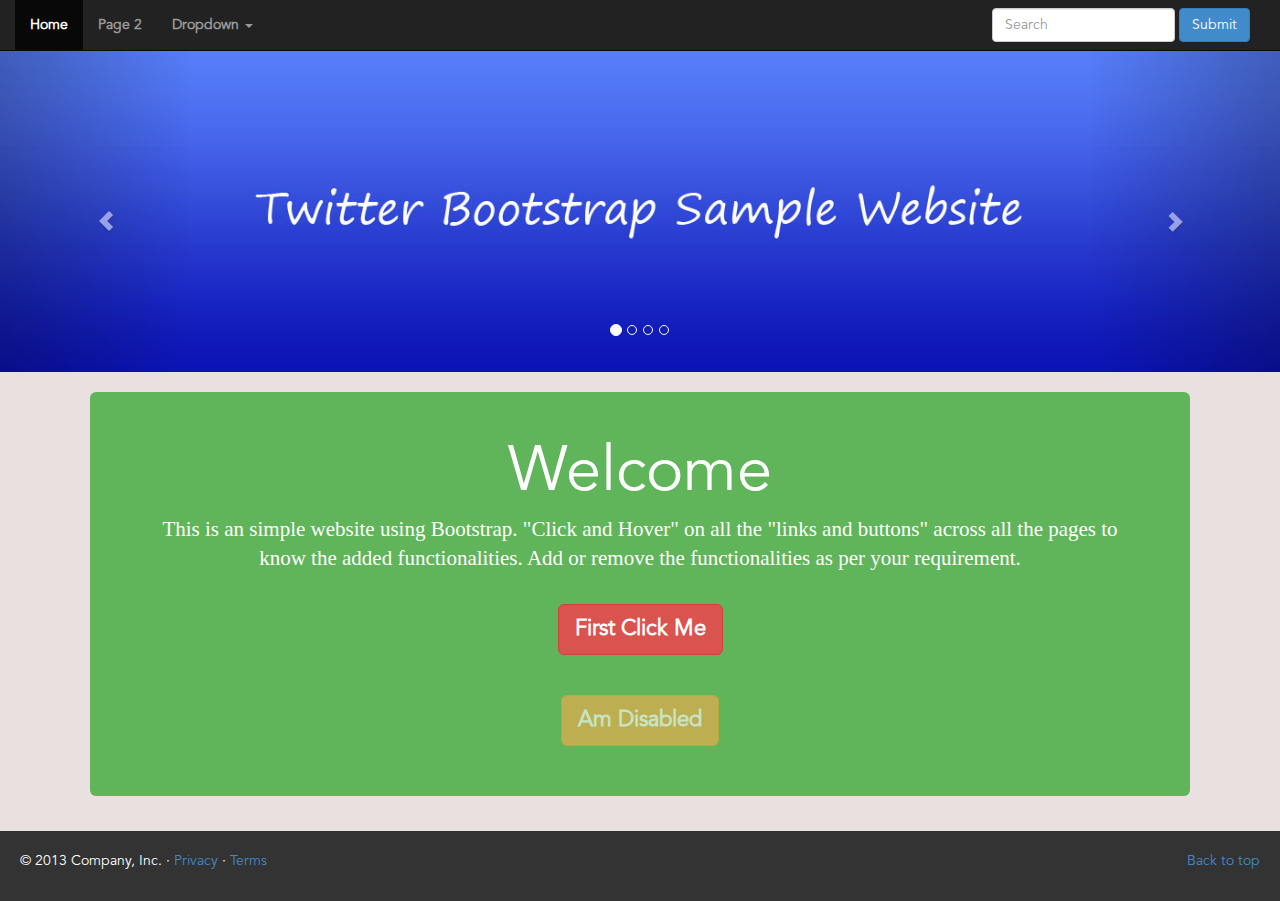
<file: index.html>
<!DOCTYPE html>
<html lang="en">
  <head>
    <meta charset="utf-8">
    <meta http-equiv="X-UA-Compatible" content="IE=edge">
    <meta name="viewport" content="width=device-width, initial-scale=1.0">
    <meta name="description" content="">
    <meta name="author" content="">
    <link rel="shortcut icon" href="assets/favicon.png">
    <title>Twitter Bootstrap</title>
    <!-- Bootstrap core CSS -->
    <link href="css/bootstrap.css" rel="stylesheet">
	<link href="css/style.css" rel="stylesheet">	
    <script src="js/jquery-1.10.2.min.js"></script>
    <script src="js/bootstrap.min.js"></script>
	<script src="js/animation.js" type="text/javascript"></script>
  </head>
<!-- NAVBAR
================================================== -->
  <body>
	<nav class="navbar navbar-inverse navbar-static-top" role="navigation">
		<div class="navbar-header">
		  <button type="button" class="navbar-toggle" data-toggle="collapse" data-target=".navbar-collapse">
			<span class="sr-only">Toggle navigation</span>
			<span class="icon-bar"></span>
			<span class="icon-bar"></span>
			<span class="icon-bar"></span>
		  </button>
		</div>
		<div class="navbar-collapse collapse">
		  <ul class="nav navbar-nav">
			<li class="active"><a href="index.html">Home</a></li>
			<li><a href="page2.html">Page 2</a></li>
			<li class="dropdown">
			  <a href="#" class="dropdown-toggle" data-toggle="dropdown">Dropdown <b class="caret"></b></a>
			  <ul class="dropdown-menu">
				<li><a href="#">SubPage 1</a></li>
				<li><a href="#">SubPage 2</a></li>
				<li><a href="#">SubPage 3</a></li>
				<li><a href="#">SubPage 4</a></li>
			  </ul>
			</li>
		  </ul>
		  <form class="navbar-form navbar-right" role="search">
			<div class="form-group">
			<input type="text" class="form-control" placeholder="Search">
			</div>
			<button type="submit" class="btn btn-primary tooltip-hover" data-toggle="tooltip" title="I am Tooltip!!!   On Click of this 'Submit button' add functionality for Search" data-placement='bottom'>Submit</button>
		</form>
		</div>
	</nav>
    <!-- Carousel
    ================================================== -->
    <div id="myCarousel" class="carousel slide" data-ride="carousel">
      <!-- Indicators -->
      <ol class="carousel-indicators">
        <li data-target="#myCarousel" data-slide-to="0" class="active"></li>
        <li data-target="#myCarousel" data-slide-to="1"></li>
        <li data-target="#myCarousel" data-slide-to="2"></li>
		<li data-target="#myCarousel" data-slide-to="3"></li>
      </ol>
      <div class="carousel-inner">
        <div class="item active">
          <img src="assets/first-slide.jpg" alt="First slide">
        </div>
        <div class="item">
          <img src="assets/second-slide.jpg" alt="Second slide">
        </div>
        <div class="item">
          <img src="assets/third-slide.jpg" alt="Third slide">
        </div>
		<div class="item">
          <img src="assets/fourth-slide.jpg" alt="Fourth slide">
        </div>
      </div>
      <a class="left carousel-control" href="#myCarousel" data-slide="prev"><span class="glyphicon glyphicon-chevron-left"></span></a>
      <a class="right carousel-control" href="#myCarousel" data-slide="next"><span class="glyphicon glyphicon-chevron-right"></span></a>
    </div><!-- /.carousel -->
	<div class="container">
		<div class="jumbotron">
		  <h1>Welcome</h1>
		  <p>This is an simple website using Bootstrap. "Click and Hover" on all the "links and buttons" across all the pages to know the added functionalities. Add or remove the functionalities as per your requirement.</p>
		<div class="btn-align"><a class="btn btn-danger btn-lg" id="click-me-btn" data-toggle="modal" data-target="#myModal" href="#">First Click Me</a>
		<!-- Modal -->
		<div class="modal fade" id="myModal" tabindex="-1" role="dialog" aria-labelledby="myModalLabel" aria-hidden="true">
		  <div class="modal-dialog">
			<div class="modal-content">
			  <div class="modal-header">
				<button type="button" class="close" data-dismiss="modal" aria-hidden="true">&times;</button>
				<h4 class="modal-title" id="myModalLabel">Thank You!!! I am Modal Popup</h4>
			  </div>
			  <div class="modal-body">
				 Here you can add any controls or static contents. On click of "save changes" button save the changes using any specific functionality code.
			  </div>
			  <div class="modal-footer">
				<button type="button" class="btn btn-default" data-dismiss="modal">Close</button>
				<button type="button" class="btn btn-primary">Save changes</button>
			  </div>		
			</div><!-- /.modal-content -->
		  </div><!-- /.modal-dialog -->
		</div><!-- /.modal -->
		</div>
		<div class="btn-align"><a class="btn btn-warning btn-lg" id="alert-me-btn" role="button" data-toggle="popover" data-content="Click below button again to Close me!!!" role="button" data-original-title="I am Popover" data-placement="top" disabled>Am Disabled</a></div>
		<!--<div class="alert-box" style="display:none">
			<div class="alert alert-danger">
			  <button type="button" class="close" data-dismiss="alert" aria-hidden="true">&times;</button>
			  <span class="glyphicon glyphicon-warning-sign"></span>&nbsp;&nbsp;<strong>I am Alert Box</strong> <br/>You can close me by clicking close button at the end&nbsp;&nbsp;<span class="glyphicon glyphicon-arrow-right"></span>
			</div>
		</div>-->
		</div>
	  </div>
	  <!-- FOOTER -->
	  <footer>
		<p class="pull-right"><a href="#">Back to top</a></p>
		<p>&copy; 2013 Company, Inc. &middot; <a href="#">Privacy</a> &middot; <a href="#">Terms</a></p>
	  </footer>
  </body>
</html>
</file>
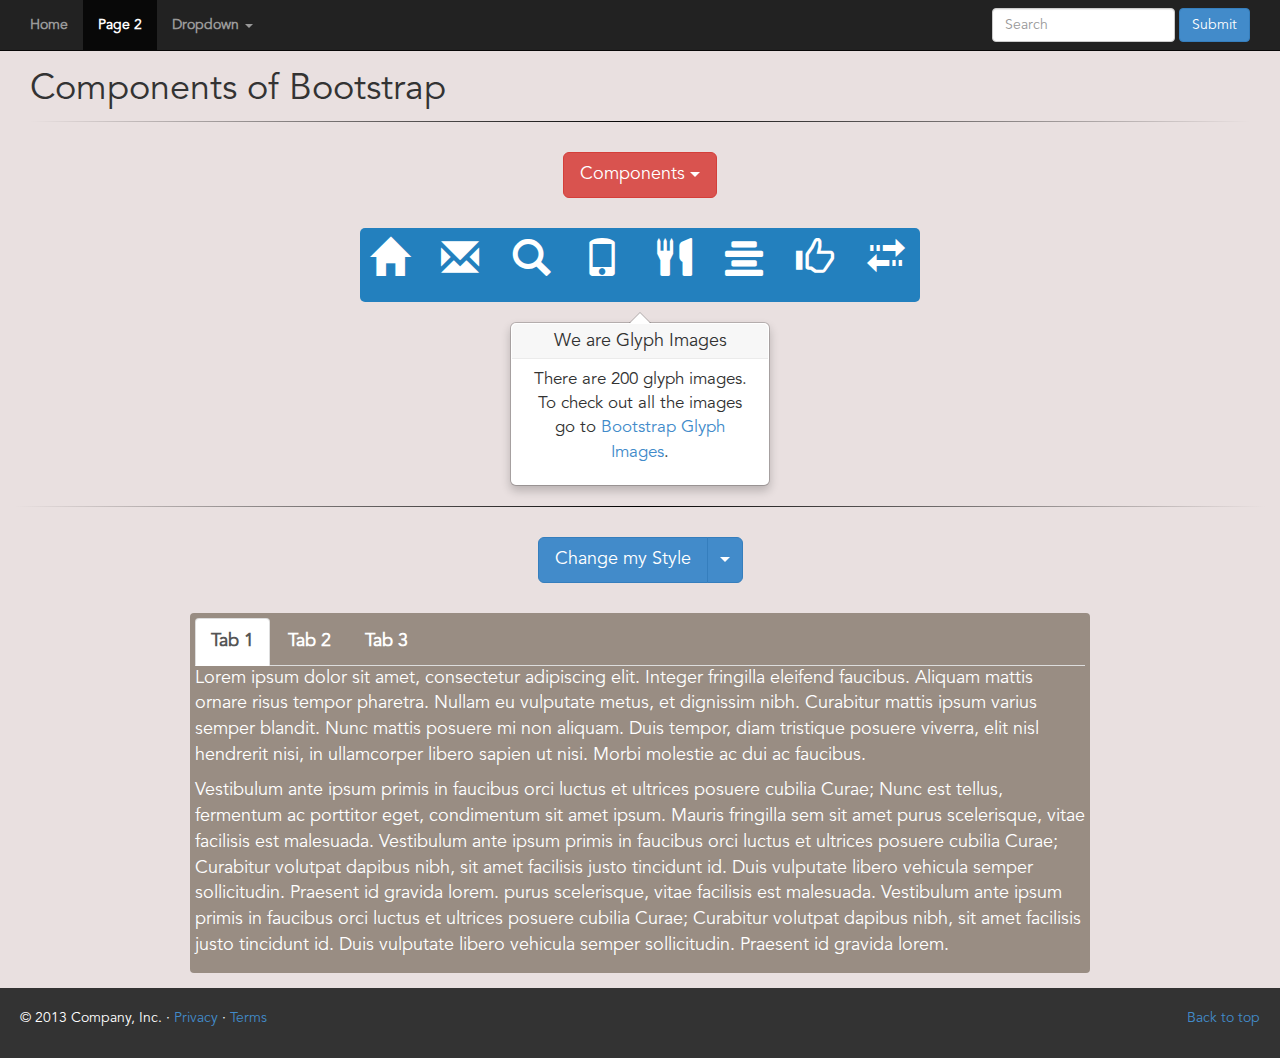
<file: page2.html>
<!DOCTYPE html>
<html lang="en">
  <head>
    <meta charset="utf-8">
    <meta http-equiv="X-UA-Compatible" content="IE=edge">
    <meta name="viewport" content="width=device-width, initial-scale=1.0">
    <meta name="description" content="">
    <meta name="author" content="">
    <title>Twitter Bootstrap</title>
    <!-- Bootstrap core CSS -->
    <link href="css/bootstrap.css" rel="stylesheet">
	<link href="css/style.css" rel="stylesheet">
	<link rel="shortcut icon" href="assets/favicon.ico" >
    <script src="js/jquery-1.10.2.min.js"></script>
    <script src="js/bootstrap.min.js"></script>
	<script src="js/animation.js" type="text/javascript"></script>
  </head>
<!-- NAVBAR
================================================== -->
  <body>
	<nav class="navbar navbar-inverse navbar-static-top" role="navigation">
		<div class="navbar-header">
		  <button type="button" class="navbar-toggle" data-toggle="collapse" data-target=".navbar-collapse">
			<span class="sr-only">Toggle navigation</span>
			<span class="icon-bar"></span>
			<span class="icon-bar"></span>
			<span class="icon-bar"></span>
		  </button>
		</div>
		<div class="navbar-collapse collapse">
		  <ul class="nav navbar-nav">
			<li><a href="index.html">Home</a></li>
			<li class="active"><a href="page2.html">Page 2</a></li>
			<li class="dropdown">
			  <a href="#" class="dropdown-toggle" data-toggle="dropdown">Dropdown <b class="caret"></b></a>
			  <ul class="dropdown-menu">
				<li><a href="#">SubPage 1</a></li>
				<li><a href="#">SubPage 2</a></li>
				<li><a href="#">SubPage 3</a></li>
				<li><a href="#">SubPage 4</a></li>
			  </ul>
			</li>
		  </ul>
		  <form class="navbar-form navbar-right" role="search">
			<div class="form-group">
			<input type="text" class="form-control" placeholder="Search">
			</div>
			<button type="submit" class="btn btn-primary tooltip-hover" data-toggle="tooltip" title="I am Tooltip!!!   On Click of this 'Submit button' add functionality for Search" data-placement='bottom'>Submit</button>
		</form>
		</div>
	</nav>
	<div class="row page2-body">
		<div class="items-align col-md-12">
			<h1>Components of Bootstrap</h1>
			<div class="divider"></div>
			<div class="col-btns">
				<div class="btn-group">
				  <button type="button" class="btn btn-danger btn-lg dropdown-toggle" data-toggle="dropdown">Components
					<span class="caret"></span>
				  </button>
				  <ul class="dropdown-menu" role="menu">
					<li id="glyph-images"><a href="#">Glyph Images</a></li>
					<li id="badge-component"><a href="#">Badges</a></li>
					<li id="button-styles"><a href="#">Buttons</a></li>
					<li id="button-component"><a href="#">Button Dropdown</a></li>
					<li id="input-groups"><a href="#">Input Groups</a></li>
					<li id="alert-boxes"><a href="#">Alert Boxes</a></li>
					<li id="progress-bars"><a href="#">Progress Bars</a></li>
				  </ul>
				</div>
			</div>
			<div class="glyph-images">
				<div class="glyphicons-col">
					<span class="glyphicon glyphicon-home"></span>&nbsp;&nbsp;
					<span class="glyphicon glyphicon-envelope"></span>&nbsp;&nbsp;
					<span class="glyphicon glyphicon-search"></span>&nbsp;&nbsp;
					<span class="glyphicon glyphicon-phone"></span>&nbsp;&nbsp;
					<span class="glyphicon glyphicon-cutlery"></span>&nbsp;&nbsp;
					<span class="glyphicon glyphicon-align-center"></span>&nbsp;&nbsp;
					<span class="glyphicon glyphicon-thumbs-up"></span>&nbsp;&nbsp;
					<span class="glyphicon glyphicon-transfer"></span>
				</div>
				<div class="popover bottom">
					<div class="arrow"></div>
					<h3 class="popover-title">We are Glyph Images</h3>
					<div class="popover-content">
					  <p>There are 200 glyph images. To check out all the images go to <a href="http://getbootstrap.com/components/#glyphicons" target="blank">Bootstrap Glyph Images</a>.</p>
					</div>
				</div>
			</div>
			<div class="badge-component" style="display:none">
				<ul class="list-group">
				  <li class="list-group-item">
					<span class="badge">3</span>
					Item 1
				  </li>
				  <li class="list-group-item">
					<span class="badge">10</span>
					Item 2
				  </li>
				  <li class="list-group-item">
					<span class="badge">7</span>
					Item 3
				  </li>
				  <li class="list-group-item">
					<span class="badge">22</span>
					Item 4
				  </li>
				</ul>
				<div class="popover bottom">
					<div class="arrow"></div>
					<h3 class="popover-title">I am Badge Component</h3>
					<div class="popover-content">
					  <p>I can be used to show unread items. Here static numbers are used for demo purpose.</p>
					</div>
				</div>
			</div>
			<div class="button-styles" style="display:none">
				<button type="button" class="btn btn-lg btn-default">Default Button</button>
				<button type="button" class="btn btn-lg btn-primary">Primary Button</button>
				<button type="button" class="btn btn-lg btn-success">Success Button</button>
				<button type="button" class="btn btn-lg btn-info">Info Button</button>
				<button type="button" class="btn btn-lg btn-danger">Danger Button</button>
				<div class="popover bottom">
					<div class="arrow"></div>
					<h3 class="popover-title">Buttons</h3>
					<div class="popover-content">
					  <p>These are different types of buttons. Button styles can be modified by adding different classes such as "btn-default", "btn-primary", "btn-success", "btn-info" and "btn-danger".</p>
					</div>
				</div>
			</div>
			<div class="button-component" style="display:none;">
				<div class="btn-group">
				  <button type="button" class="btn btn-lg btn-danger dropdown-toggle" data-toggle="dropdown">
					Button 1 <span class="caret"></span>
				  </button>
				  <ul class="dropdown-menu" role="menu">
					<li><a href="#">Dropdown Item 1</a></li>
					<li><a href="#">Dropdown Item 2</a></li>
					<li><a href="#">Dropdown Item 3</a></li>
				  </ul>
				</div>
				<div class="btn-group">
				  <button type="button" class="btn btn-lg btn-primary">Button 2</button>
				  <button type="button" class="btn btn-lg btn-primary dropdown-toggle" data-toggle="dropdown">
					<span class="caret"></span>
					<span class="sr-only">Toggle Dropdown</span>
				  </button>
				  <ul class="dropdown-menu" role="menu">
					<li><a href="#">Dropdown Item 1</a></li>
					<li><a href="#">Dropdown Item 2</a></li>
					<li><a href="#">Dropdown Item 3</a></li>
				  </ul>
				</div>
				<div class="btn-group dropup">
				  <button type="button" class="btn btn-lg btn-warning">Button 3</button>
				  <button type="button" class="btn btn-lg btn-warning dropdown-toggle" data-toggle="dropdown">
					<span class="caret"></span>
					<span class="sr-only">Toggle Dropdown</span>
				  </button>
				  <ul class="dropdown-menu">
					<li><a href="#">Dropdown Item 1</a></li>
					<li><a href="#">Dropdown Item 2</a></li>
					<li><a href="#">Dropdown Item 3</a></li>
				  </ul>
				</div>
				<div class="btn-group right dropup">
				  <button type="button" class="btn btn-lg btn-success">Button 4</button>
				  <button type="button" class="btn btn-lg btn-success dropdown-toggle" data-toggle="dropdown">
					<span class="caret"></span>
					<span class="sr-only">Toggle Dropdown</span>
				  </button>
				  <ul class="dropdown-menu pull-right">
					<li><a href="#">Dropdown Item 1</a></li>
					<li><a href="#">Dropdown Item 2</a></li>
					<li><a href="#">Dropdown Item 3</a></li>
				  </ul>
				</div>
				<div class="popover bottom">
					<div class="arrow"></div>
					<h3 class="popover-title">Buttons with dropdowns</h3>
					<div class="popover-content">
					  <p>These are buttons with different styles of dropdowns. Styles for dropdown menu should be added using extra styles.</p>
					</div>
				</div>
			</div>
			<div class="input-groups" style="display:none;">
				<div class="input-group">
				  <span class="input-group-addon">@</span>
				  <input type="text" class="form-control" placeholder="Email">
				</div><br/>
				<div class="input-group">
				  <input type="text" class="form-control" placeholder="Value">
				  <span class="input-group-addon">.00</span>
				</div><br/>
				<div class="input-group">
				  <span class="input-group-addon">$</span>
				  <input type="text" class="form-control" placeholder="Name and Value">
				  <span class="input-group-addon">.00</span>
				</div>
				<div class="popover bottom">
					<div class="arrow"></div>
					<h3 class="popover-title">I am Input Group Component</h3>
					<div class="popover-content">
					  <p>These are form controls with prepend and append texts.</p>
					</div>
				</div>
			</div>
			<div class="progress-bars" style="display:none;">
				<div class="progress">
				  <div class="progress-bar progress-bar-success" role="progressbar" aria-valuenow="40" aria-valuemin="0" aria-valuemax="100" style="width: 40%">
					<span class="sr-only">40% Complete (success)</span>
				  </div>
				</div>
				<div class="progress progress-striped">
				  <div class="progress-bar progress-bar-info" role="progressbar" aria-valuenow="20" aria-valuemin="0" aria-valuemax="100" style="width: 20%">
					<span class="sr-only">20% Complete</span>
				  </div>
				</div>
				<div class="progress progress-striped active">
				  <div class="progress-bar progress-bar-warning" role="progressbar" aria-valuenow="60" aria-valuemin="0" aria-valuemax="100" style="width: 60%">
					<span class="sr-only">60% Complete (warning)</span>
				  </div>
				</div>
				<div class="progress">
				  <div class="progress-bar progress-bar-success" style="width: 35%">
					<span class="sr-only">35% Complete (success)</span>
				  </div>
				  <div class="progress-bar progress-bar-warning" style="width: 20%">
					<span class="sr-only">20% Complete (warning)</span>
				  </div>
				  <div class="progress-bar progress-bar-danger" style="width: 10%">
					<span class="sr-only">10% Complete (danger)</span>
				  </div>
				</div>
				<div class="popover bottom">
					<div class="arrow"></div>
					<h3 class="popover-title">I am Progress bar</h3>
					<div class="popover-content">
					  <p>These are different styles of progress bars. Here values are static for demo purpose.</p>
					</div>
				</div>
			</div>
			<div class="alert-boxes" style="display:none" >
				<div class="alert alert-warning alert-dismissable">
				  <button type="button" class="close" data-dismiss="alert" aria-hidden="true">&times;</button>
				  <strong>Warning!</strong> This is warning alert!!! Can close me clicking close icon at the end.
				</div>
				<div class="alert alert-info alert-dismissable">
				  <button type="button" class="close" data-dismiss="alert" aria-hidden="true">&times;</button>
				  <strong>Info!</strong> This is info alert!!! Can close me clicking close icon at the end
				</div>
				<div class="alert alert-success alert-dismissable">
				  <button type="button" class="close" data-dismiss="alert" aria-hidden="true">&times;</button>
				  <strong>Success!</strong> This is success alert!!! Can close me clicking close icon at the end
				</div>
				<div class="alert alert-danger alert-dismissable">
				  <button type="button" class="close" data-dismiss="alert" aria-hidden="true">&times;</button>
				  <strong>Danger!</strong> This is danger alert!!! Can close me clicking close icon at the end
				</div>
				<div class="popover bottom">
					<div class="arrow"></div>
					<h3 class="popover-title">We are Alert boxes</h3>
					<div class="popover-content">
					  <p>Alert boxes can also be created without close icon. </p>
					</div>
				</div>
			</div>
		</div>
		<div class="divider"></div>
		<div class="col-md-12">
			<div class="col-btns">
				<div class="btn-group">
				  <button type="button" class="btn btn-primary btn-lg">Change my Style</button>
				  <button type="button" class="btn btn-primary btn-lg dropdown-toggle" data-toggle="dropdown">
					<span class="caret"></span>
					<span class="sr-only">Toggle Dropdown</span>
				  </button>
				  <ul class="dropdown-menu navbar-style" role="menu">
					<li><a href="javascript:void(0)">Tabs Style</a></li>
					<li><a href="javascript:void(0)">Pills Style</a></li>
					<li><a href="javascript:void(0)">Collapse Style</a></li>
				  </ul>
				</div>
			</div>
			<div>
				<div class="tab-align">
					<ul class="nav nav-tabs">
					  <li class="active"><a href="#tab1" data-toggle="tab">Tab 1</a></li>
					  <li><a href="#tab2" data-toggle="tab">Tab 2</a></li>
					  <li><a href="#tab3" data-toggle="tab">Tab 3</a></li>
					</ul>
					<div class="tab-content">
					  <div class="tab-pane fade in active" id="tab1">
					  <p>Lorem ipsum dolor sit amet, consectetur adipiscing elit. Integer fringilla eleifend faucibus. Aliquam mattis ornare risus tempor pharetra. Nullam eu vulputate metus, et dignissim nibh. Curabitur mattis ipsum varius semper blandit. Nunc mattis posuere mi non aliquam. Duis tempor, diam tristique posuere viverra, elit nisl hendrerit nisi, in ullamcorper libero sapien ut nisi. Morbi molestie ac dui ac faucibus.</p>
					  <p>Vestibulum ante ipsum primis in faucibus orci luctus et ultrices posuere cubilia Curae; Nunc est tellus, fermentum ac porttitor eget, condimentum sit amet ipsum. Mauris fringilla sem sit amet purus scelerisque, vitae facilisis est malesuada. Vestibulum ante ipsum primis in faucibus orci luctus et ultrices posuere cubilia Curae; Curabitur volutpat dapibus nibh, sit amet facilisis justo tincidunt id. Duis vulputate libero vehicula semper sollicitudin. Praesent id gravida lorem. purus scelerisque, vitae facilisis est malesuada. Vestibulum ante ipsum primis in faucibus orci luctus et ultrices posuere cubilia Curae; Curabitur volutpat dapibus nibh, sit amet facilisis justo tincidunt id. Duis vulputate libero vehicula semper sollicitudin. Praesent id gravida lorem.</p>
					  </div>
					  <div class="tab-pane fade" id="tab2">
					  <p>Vestibulum ante ipsum primis in faucibus orci luctus et ultrices posuere cubilia Curae; Nunc est tellus, fermentum ac porttitor eget, condimentum sit amet ipsum. Mauris fringilla sem sit amet purus scelerisque, vitae facilisis est malesuada. Vestibulum ante ipsum primis in faucibus orci luctus et ultrices posuere cubilia Curae; Curabitur volutpat dapibus nibh, sit amet facilisis justo tincidunt id. Duis vulputate libero vehicula semper sollicitudin. Praesent id gravida lorem.</p><br/>
					  <p>Integer vulputate est tellus, et semper sapien viverra et. Cras dictum ligula quis lectus porttitor, et tempor tortor imperdiet. Quisque adipiscing rhoncus lacus sed adipiscing. Nam quis sodales mi. Integer eget tortor commodo, porttitor justo id, dictum velit. Aliquam ullamcorper dolor nec mauris fringilla mattis. Sed ac suscipit erat.</p><br/>
					  <p> Nam quis sodales mi. Integer eget tortor commodo, porttitor justo id, dictum velit. Aliquam ullamcorper dolor nec mauris fringilla mattis. Sed ac suscipit erat.</p>
					  </div>
					  <div class="tab-pane fade" id="tab3">
					  <p>Donec auctor justo velit, non dictum est scelerisque scelerisque. Integer rhoncus magna eros, quis gravida tellus dictum eget. Vestibulum suscipit gravida suscipit. Sed id neque nec lectus euismod blandit. Maecenas ultricies purus ut nisi rhoncus bibendum. Nulla fringilla erat eu augue bibendum, eu lobortis arcu eleifend. Etiam dapibus consequat neque, non ultrices diam. Donec id purus fermentum urna suscipit sollicitudin non non erat. Phasellus aliquet, ante nec gravida lobortis, nunc orci mollis ipsum, eu feugiat quam ipsum at arcu. Pellentesque ut lacinia justo, id accumsan mi. Nunc velit ligula, vehicula eget tincidunt sed, pellentesque nec ante. Praesent fringilla aliquam dui eu faucibus. Duis vel scelerisque urna.</p><br/>
					  <p>Vestibulum ante ipsum primis in faucibus orci luctus et ultrices posuere cubilia Curae; Nunc est tellus, fermentum ac porttitor eget, condimentum sit amet ipsum. Mauris fringilla sem sit amet purus scelerisque, vitae facilisis est malesuada. Vestibulum ante ipsum primis in faucibus orci luctus et ultrices posuere cubilia Curae; Curabitur volutpat dapibus nibh, sit amet facilisis justo tincidunt id. Duis vulputate libero vehicula semper sollicitudin. Praesent id gravida lorem.</p>
					  </div>
					</div>
				</div>
				<div class="panel-group collapse-tabs" style="display:none" id="accordion">
				  <div class="panel panel-default">
					<div class="panel-heading">
					  <h4 class="panel-title">
						<a data-toggle="collapse" data-parent="#accordion" href="#collapseOne">
						  Horizontal Tab 1 (Click on this link)
						</a>
					  </h4>
					</div>
					<div id="collapseOne" class="panel-collapse collapse in">
					  <div class="panel-body">
						Anim pariatur cliche reprehenderit, enim eiusmod high life accusamus terry richardson ad squid. 3 wolf moon officia aute, non cupidatat skateboard dolor brunch. Food truck quinoa nesciunt laborum eiusmod. Brunch 3 wolf moon tempor, sunt aliqua put a bird on it squid single-origin coffee nulla assumenda shoreditch et. Nihil anim keffiyeh helvetica, craft beer labore wes anderson cred nesciunt sapiente ea proident. Ad vegan excepteur butcher vice lomo. Leggings occaecat craft beer farm-to-table, raw denim aesthetic synth nesciunt you probably haven't heard of them accusamus labore sustainable VHS.
					  </div>
					</div>
				  </div>
				  <div class="panel panel-default">
					<div class="panel-heading">
					  <h4 class="panel-title">
						<a data-toggle="collapse" data-parent="#accordion" href="#collapseTwo">
						  Horizontal Tab 2 (Click on this link)
						</a>
					  </h4>
					</div>
					<div id="collapseTwo" class="panel-collapse collapse">
					  <div class="panel-body">
						Anim pariatur cliche reprehenderit, enim eiusmod high life accusamus terry richardson ad squid. 3 wolf moon officia aute, non cupidatat skateboard dolor brunch. Food truck quinoa nesciunt laborum eiusmod. Brunch 3 wolf moon tempor, sunt aliqua put a bird on it squid single-origin coffee nulla assumenda shoreditch et. Nihil anim keffiyeh helvetica, craft beer labore wes anderson cred nesciunt sapiente ea proident. Ad vegan excepteur butcher vice lomo. Leggings occaecat craft beer farm-to-table, raw denim aesthetic synth nesciunt you probably haven't heard of them accusamus labore sustainable VHS.
					  </div>
					</div>
				  </div>
				  <div class="panel panel-default">
					<div class="panel-heading">
					  <h4 class="panel-title">
						<a data-toggle="collapse" data-parent="#accordion" href="#collapseThree">
						  Horizontal Tab 3 (Click on this link)
						</a>
					  </h4>
					</div>
					<div id="collapseThree" class="panel-collapse collapse">
					  <div class="panel-body">
						Anim pariatur cliche reprehenderit, enim eiusmod high life accusamus terry richardson ad squid. 3 wolf moon officia aute, non cupidatat skateboard dolor brunch. Food truck quinoa nesciunt laborum eiusmod. Brunch 3 wolf moon tempor, sunt aliqua put a bird on it squid single-origin coffee nulla assumenda shoreditch et. Nihil anim keffiyeh helvetica, craft beer labore wes anderson cred nesciunt sapiente ea proident. Ad vegan excepteur butcher vice lomo. Leggings occaecat craft beer farm-to-table, raw denim aesthetic synth nesciunt you probably haven't heard of them accusamus labore sustainable VHS.
					  </div>
					</div>
				  </div>
				</div>
			</div>
		</div>		
		
	</div>
	  <!-- FOOTER -->
	  <footer>
		<p class="pull-right"><a href="#">Back to top</a></p>
		<p>&copy; 2013 Company, Inc. &middot; <a href="#">Privacy</a> &middot; <a href="#">Terms</a></p>
	  </footer>
  </body>
</html>
</file>
<file: css/style.css>
article, aside, audio, canvas, command, datalist, details, embed, figcaption, figure, footer, header, hgroup, keygen, meter, nav, output, progress, section, source, video, p, div, body, h1, h2, h3, h4, h5, h6, ul, li, a , button{
	font-family:contentFont;
}
body
{
background:#E9E0E0;
}
@font-face
{
font-family: contentFont;
src: url('../fonts/AvenirLTStd-Book.otf'); /* IE9 */
}
.navbar
{
font-weight:bold;
}
.tab-align
{
border-radius:4px;
padding:5px;
font-size:18px;
max-height:450px;
background-color:#998D83;
color:#fff;
max-width:900px;
margin:0 auto;
overflow:auto;
}
.tab-align li a
{
font-weight:bold;
color:#fff;
}
.btn-align
{
max-width:210px;
margin:0 auto;
padding:20px;
}
.btn-align a
{
font-size:22px;
font-weight:bold;
}
.items-align .col-btns
{
max-width:154px;	
}
.items-align .popover
{
position: relative;
display: block;
max-width: 260px;
margin: 20px auto;
}
.divider
{
content:""; 
height:1px;
background:-moz-linear-gradient(left, #E9E0E0 0%,#000000 50%,#E9E0E0 100%); 
background:-webkit-linear-gradient(left, #E9E0E0 0%,#000000 50%,#E9E0E0 100%); 
background:linear-gradient(left, #E9E0E0 0%,#000000 50%,#E9E0E0 100%);
width:100%;
display:block;
}
.col-btns
{
max-width:205px;
margin:30px auto;
}
.items-align ul
{
max-width:430px;
margin:0 auto;
}
.tooltip-inner
{
font-size:16px;
font-weight:normal;
background-color:#AA9C90;
}
.tooltip-arrow
{
border-bottom-color:#AA9C90 !important;
}
.popover-title
{
font-size:18px;
}
.popover
{
font-size:17px;	
text-align:center;
}
.alert-box
{
max-width:600px;
margin:0 auto;
}
.alert-danger
{
background-color:#E62929;
color:#fff;
}
.jumbotron
{
max-width:1100px;
margin:20px auto;
padding:30px 40px;
background-color:#60B459;
text-align:center;
}
.jumbotron p
{
font-family:Segoe Print;
}
.jumbotron h1, .jumbotron p
{
color:#fff;
}
.page2-body
{
padding:0 15px;
margin:0px;
}
footer
{
background-color:#333;
color:#fff;
padding:20px;margin-top:15px;
}
.button-component, .progress-bars
{
max-width:546px;
margin:0 auto;
}
.button-styles button
{
margin:3px;
}
.button-styles
{
max-width:785px;
margin:0 auto;
}
.input-groups
{
max-width:300px;
margin:0 auto;
}
.dropdown-menu
{
z-index:1020;
}
.glyph-images, .alert-boxes
{
margin:0 auto;
max-width:560px;
}
.glyph-images .glyphicons-col
{
background: #2380BE;
color: #fff;
font-size: 38px;
border-radius: 5px;
padding:10px;
}
.tab-align, .collapse-tabs
{
max-width:900px;
margin:0 auto;
}
</file>
